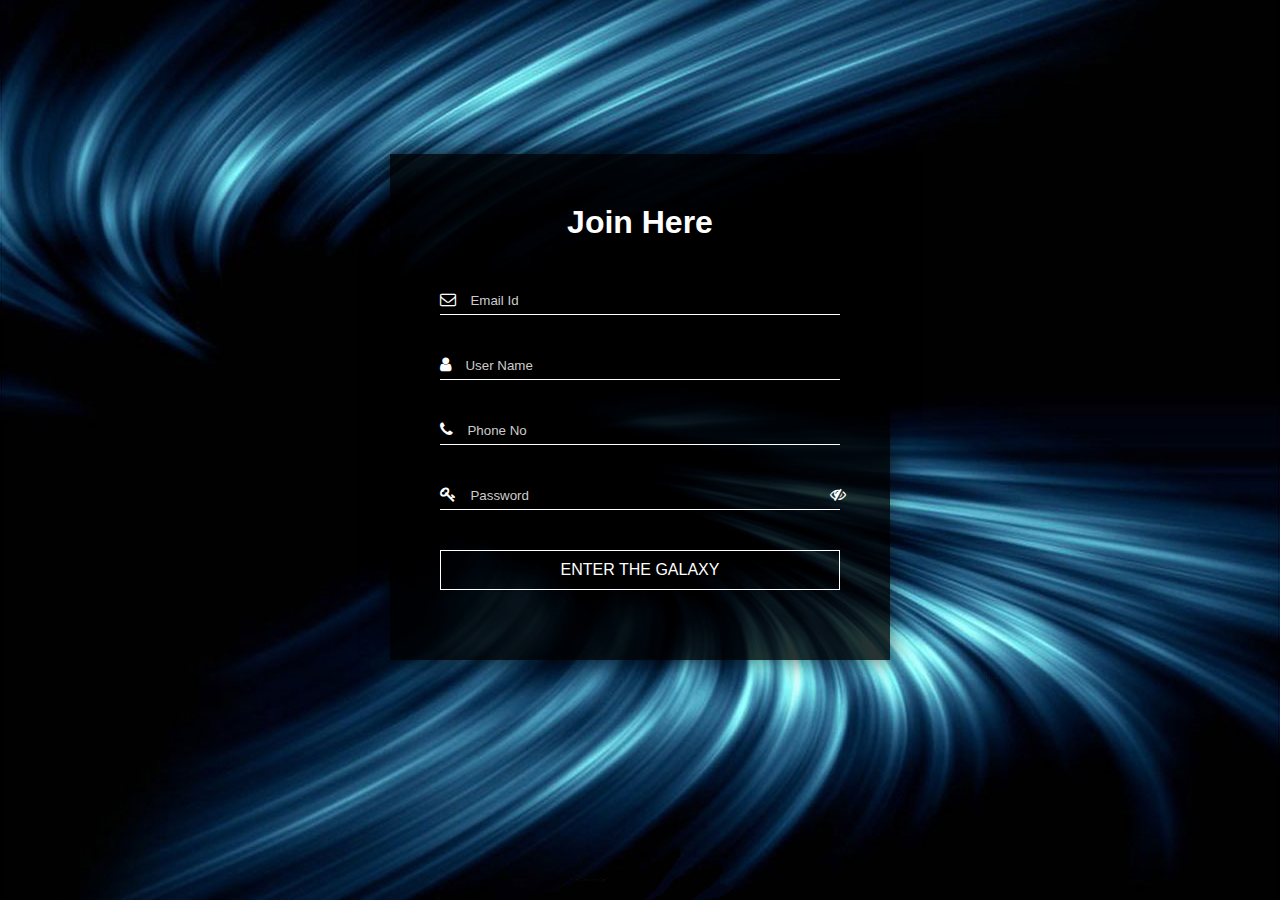
<file: login.html>
<html>
    <head>
        <title>Login Page</title>
        <link rel="stylesheet" href="logstyle.css">
        <link rel="stylesheet" href="https://stackpath.bootstrapcdn.com/font-awesome/4.7.0/css/font-awesome.min.css">
    </head>
    <body>
    <div class="form-box">
        <h1>Join Here</h1>
        <div class="input-box">
            <i class="fa fa-envelope-o"></i>
            <input type="email" placeholder="Email Id" id="email">
        </div>
        <div class="input-box">
            <i class="fa fa-user"></i>
            <input type="name" placeholder="User Name">
        </div>
        <div class="input-box">
            <i class="fa fa-phone"></i>
            <input type="number" placeholder="Phone No">
        </div>
        <div class="input-box">
            <i class="fa fa-key"></i>
            <input type="password" placeholder="Password" id="myInput">
            <span class="eye" onclick="myFunction()">
                <i id="hide1" class="fa fa-eye"></i>
                <i id="hide2" class="fa fa-eye-slash"></i>
            </span>
        </div>
        <button type="button" class ="login-btn" onclick="login()">ENTER THE GALAXY</button>
    </div>

    <script>
        function myFunction(){
            var x = document.getElementById("myInput")
            var y = document.getElementById("hide1")
            var z = document.getElementById("hide2")

            if(x.type === 'password'){
                x.type = "text";
                y.style.display = "block";
                z.style.display = "none"
            }
            else{
                x.type = "password";
                y.style.display = "none";
                z.style.display = "block"
            }
        }
    </script>
    <script>
        function login(){
            var email = document.getElementById("email").value;
            var password = document.getElementById("myInput").value;
            if(email== "admin@gmail.com" && password=="admin123"){
                window.location.assign("index.html");
                alert("Login Successful !");
            }
            else{
                alert("Invalid Login Credentials");
                return;
            }
        }
    </script>
    </body>
</html>
</file>
<file: logstyle.css>
*{
    margin: 0;
    padding: 0;
}
body{
    background-image: url(logback.jpg);
    background-size: cover;
    background-position: center;
    font-family: sans-serif;
}
.form-box{
    width: 500px;
    background: rgba(0, 0, 0, 0.8);
    margin: 12% auto;
    padding: 50px 0;
    color: #fff;
    box-shadow: 0 0 20px 2px rgba(0, 0, 0, 0.5);
}
h1{
    text-align: center;
    margin-bottom: 40px;
}
.input-box{
    margin: 31px auto;
    width: 80%;
    border-bottom: 1px solid #fff;
    padding-top: 10px;
    padding-bottom: 5px;
}
.input-box input{
    width: 90%;
    border: none;
    outline: none;
    background: transparent;
    color: #fff;
}
::placeholder{
    color: #ccc;
}
.fa{
    margin-right: 10px;
}
.eye{
    position: absolute;
}
#hide1{
    display: none;
}
.login-btn{
    margin: 40px auto 20px;
    width: 80%;
    display: block;
    outline: none;
    padding: 10px 0;
    border: 1px solid #fff;
    cursor: pointer;
    background: transparent;
    color: #fff;
    font-size: 16px;
}
</file>
